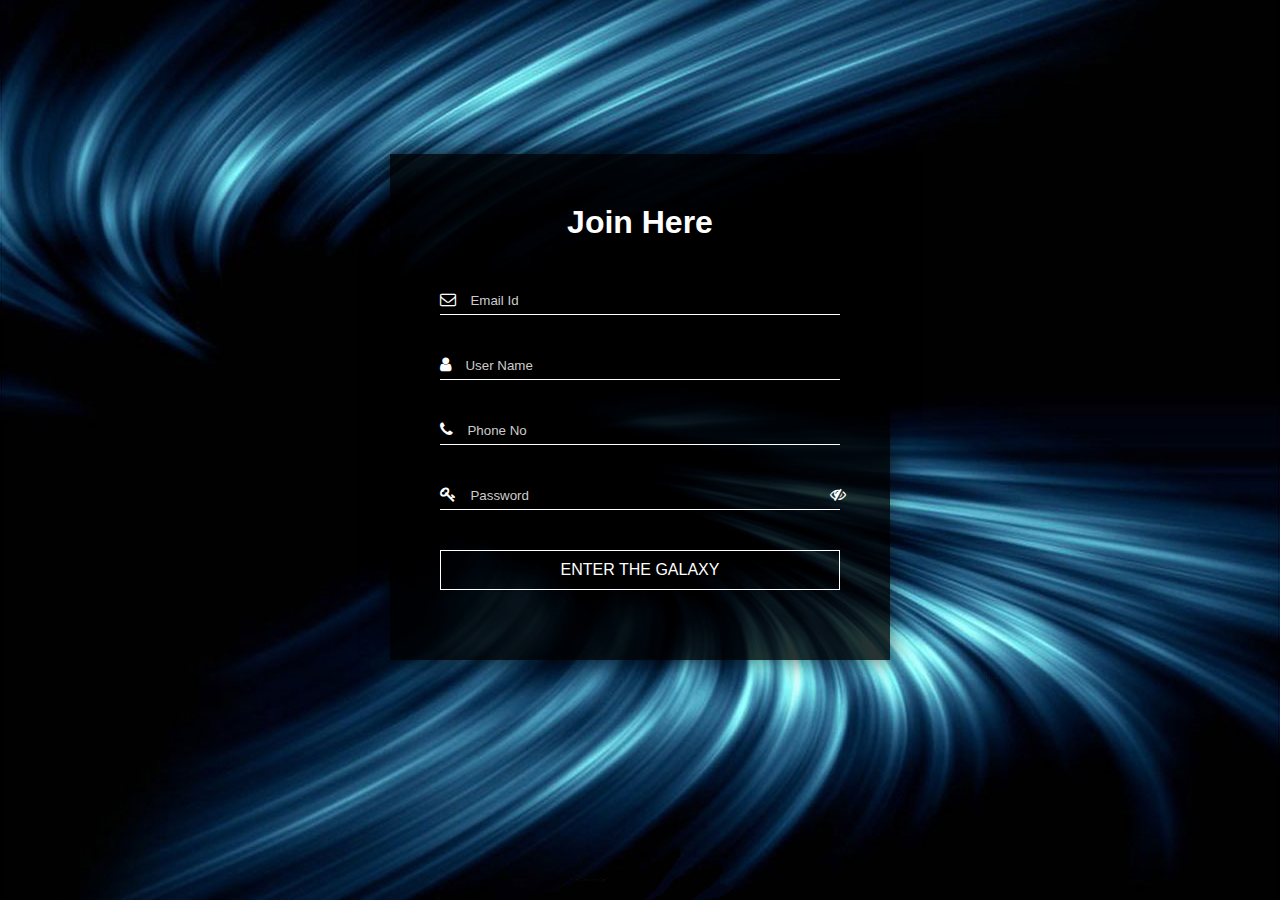
<file: login.html>
<html>
    <head>
        <title>Login Page</title>
        <link rel="stylesheet" href="logstyle.css">
        <link rel="stylesheet" href="https://stackpath.bootstrapcdn.com/font-awesome/4.7.0/css/font-awesome.min.css">
    </head>
    <body>
    <div class="form-box">
        <h1>Join Here</h1>
        <div class="input-box">
            <i class="fa fa-envelope-o"></i>
            <input type="email" placeholder="Email Id" id="email">
        </div>
        <div class="input-box">
            <i class="fa fa-user"></i>
            <input type="name" placeholder="User Name">
        </div>
        <div class="input-box">
            <i class="fa fa-phone"></i>
            <input type="number" placeholder="Phone No">
        </div>
        <div class="input-box">
            <i class="fa fa-key"></i>
            <input type="password" placeholder="Password" id="myInput">
            <span class="eye" onclick="myFunction()">
                <i id="hide1" class="fa fa-eye"></i>
                <i id="hide2" class="fa fa-eye-slash"></i>
            </span>
        </div>
        <button type="button" class ="login-btn" onclick="login()">ENTER THE GALAXY</button>
    </div>

    <script>
        function myFunction(){
            var x = document.getElementById("myInput")
            var y = document.getElementById("hide1")
            var z = document.getElementById("hide2")

            if(x.type === 'password'){
                x.type = "text";
                y.style.display = "block";
                z.style.display = "none"
            }
            else{
                x.type = "password";
                y.style.display = "none";
                z.style.display = "block"
            }
        }
    </script>
    <script>
        function login(){
            var email = document.getElementById("email").value;
            var password = document.getElementById("myInput").value;
            if(email== "admin@gmail.com" && password=="admin123"){
                window.location.assign("index.html");
                alert("Login Successful !");
            }
            else{
                alert("Invalid Login Credentials");
                return;
            }
        }
    </script>
    </body>
</html>
</file>
<file: logstyle.css>
*{
    margin: 0;
    padding: 0;
}
body{
    background-image: url(logback.jpg);
    background-size: cover;
    background-position: center;
    font-family: sans-serif;
}
.form-box{
    width: 500px;
    background: rgba(0, 0, 0, 0.8);
    margin: 12% auto;
    padding: 50px 0;
    color: #fff;
    box-shadow: 0 0 20px 2px rgba(0, 0, 0, 0.5);
}
h1{
    text-align: center;
    margin-bottom: 40px;
}
.input-box{
    margin: 31px auto;
    width: 80%;
    border-bottom: 1px solid #fff;
    padding-top: 10px;
    padding-bottom: 5px;
}
.input-box input{
    width: 90%;
    border: none;
    outline: none;
    background: transparent;
    color: #fff;
}
::placeholder{
    color: #ccc;
}
.fa{
    margin-right: 10px;
}
.eye{
    position: absolute;
}
#hide1{
    display: none;
}
.login-btn{
    margin: 40px auto 20px;
    width: 80%;
    display: block;
    outline: none;
    padding: 10px 0;
    border: 1px solid #fff;
    cursor: pointer;
    background: transparent;
    color: #fff;
    font-size: 16px;
}
</file>
